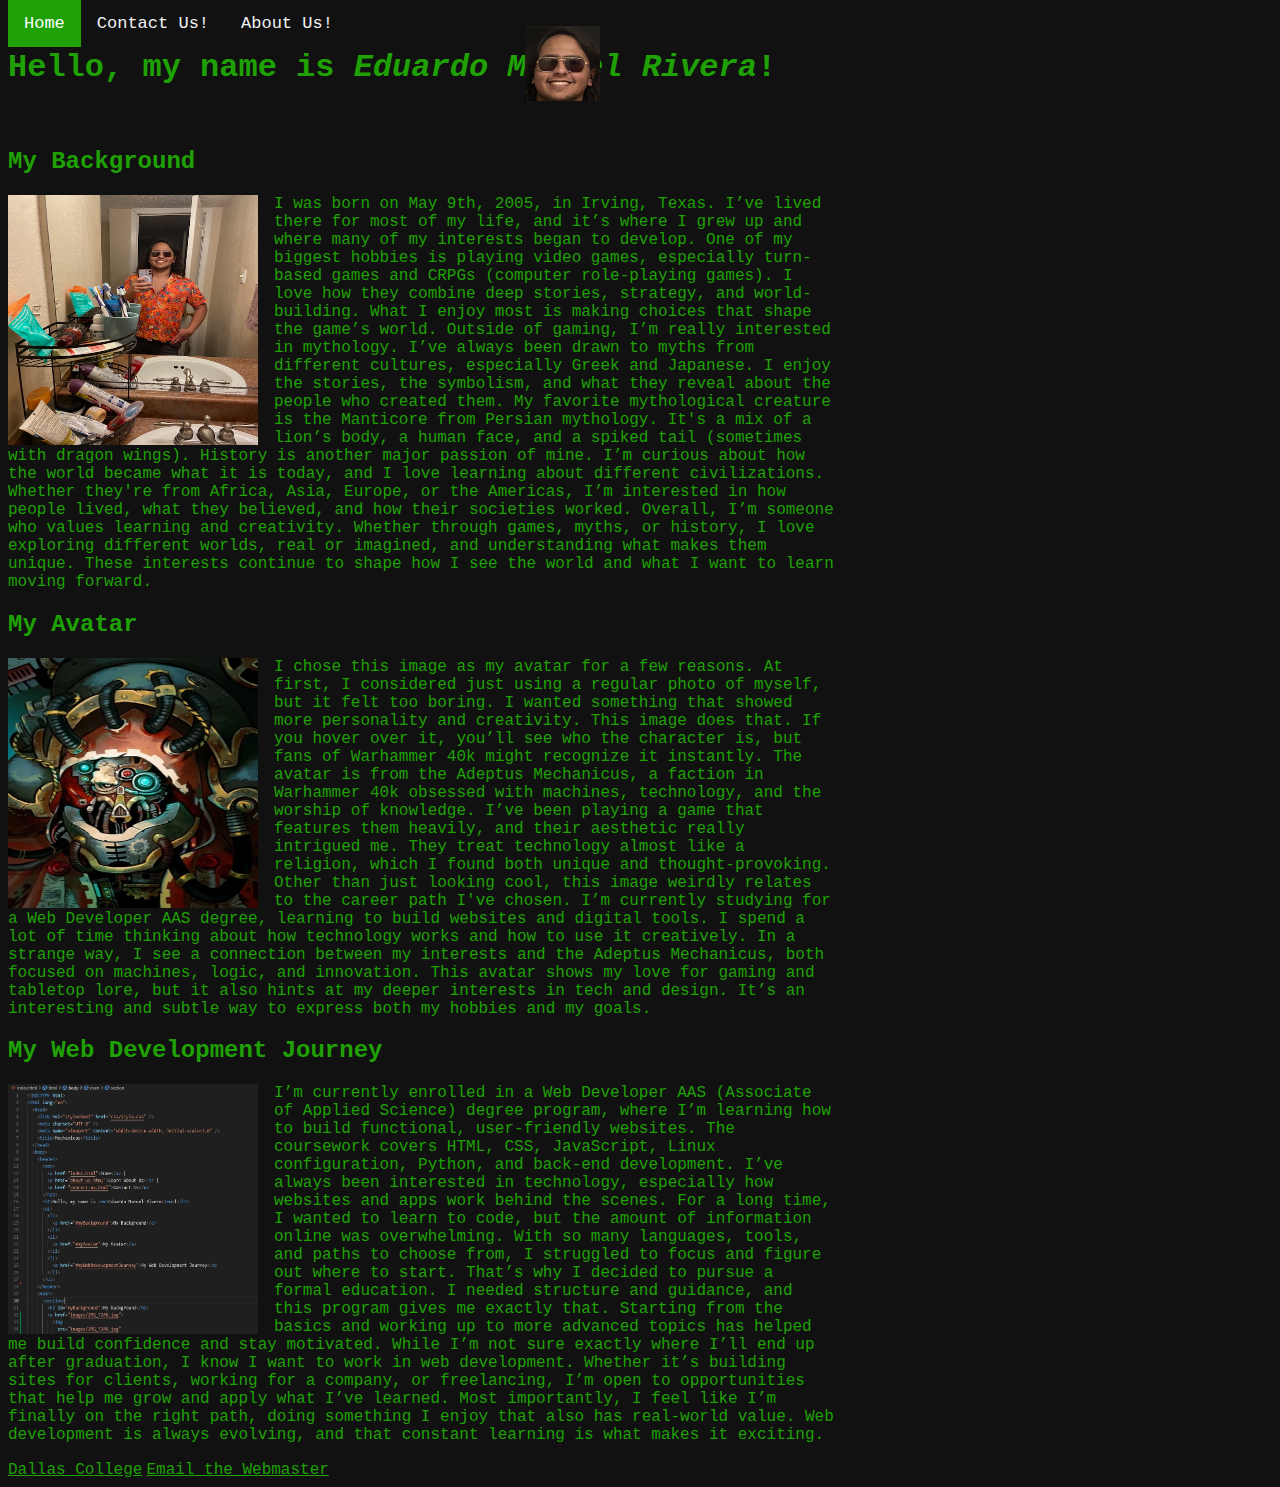
<file: index.html>
<!DOCTYPE html>
<html lang="en">
  <head>
    <link rel="stylesheet" href="css/style.css">
    <link rel="stylesheet" href="css/layout.css">
    <meta charset="UTF-8">
    <meta name="viewport" content="width=device-width, initial-scale=1.0">
    <meta name="author" content="Eduardo Rivera">
    <meta name="description" content="Paragraphs were shortened using AI.">
    <link rel="icon" href="images/favicon.ico">
    <title>Mechanicus</title>
  </head>
  <body>
    <header>
      <nav class="topnav">
        <a class="active" href="index.html">Home</a>
        <a href="contact-us.html">Contact Us!</a>
        <a href="about-us.html">About Us!</a>
      </nav>
      <h1>Hello, my name is <em>Eduardo Manuel Rivera</em>!</h1>
      <img src="images/Logo.jpg" alt="This is my logo!" title="Hello!"  width="75" height="75">
      <!--<aside>
        <ul>
          <li>
            <a href="#myBackground">My Background</a>
          </li>
          <li>
            <a href="#myAvatar">My Avatar</a>
          </li>
          <li>
            <a href="#myWebDevelopmentJourney">My Web Development Journey</a>
          </li>
        </ul>
      </aside>--> <!--I shortened all my parargraphs that this Table of Contents is borderline useless. I'm keeping the code in case I need it for a future project.-->
    </header>
    <main>
      <section>
        <h2 id="myBackground">My Background</h2>
        <a href="images/IMG_7249.jpg">
          <img style="float: left;" src="images/IMG_7249.jpg" alt="This is a picture of me!" title="This is me!">
        </a>
        <p>
          I was born on May 9th, 2005, in Irving, Texas. I’ve lived there for
          most of my life, and it’s where I grew up and where many of my
          interests began to develop. One of my biggest hobbies is playing video
          games, especially turn-based games and CRPGs (computer role-playing
          games). I love how they combine deep stories, strategy, and
          world-building. What I enjoy most is making choices that shape the
          game’s world. Outside of gaming, I’m really interested in mythology.
          I’ve always been drawn to myths from different cultures, especially
          Greek and Japanese. I enjoy the stories, the symbolism, and what they
          reveal about the people who created them. My favorite mythological
          creature is the Manticore from Persian mythology. It's a mix of a
          lion’s body, a human face, and a spiked tail (sometimes with dragon
          wings). History is another major passion of mine. I’m curious about
          how the world became what it is today, and I love learning about
          different civilizations. Whether they're from Africa, Asia, Europe, or
          the Americas, I’m interested in how people lived, what they believed,
          and how their societies worked. Overall, I’m someone who values
          learning and creativity. Whether through games, myths, or history, I
          love exploring different worlds, real or imagined, and understanding
          what makes them unique. These interests continue to shape how I see
          the world and what I want to learn moving forward.
        </p>
      </section>
      <section>
        <h2 id="myAvatar">My Avatar</h2>
        <a href="images/Magos_Dominus_Faustinius.jpg">
          <img style="float: left;" src="images/Magos_Dominus_Faustinius.jpg" alt="This is Magos Dominus Faustinius from the game Warhammer 40k: Mechanicus!" title="This is Magos Dominus Faustinius from the game: Warhammer 40k: Mechanicus, the character my avatar comes from.">
        </a>
        <p>
          I chose this image as my avatar for a few reasons. At first, I
          considered just using a regular photo of myself, but it felt too
          boring. I wanted something that showed more personality and
          creativity. This image does that. If you hover over it, you’ll see who
          the character is, but fans of Warhammer 40k might recognize it
          instantly. The avatar is from the Adeptus Mechanicus, a faction in
          Warhammer 40k obsessed with machines, technology, and the worship of
          knowledge. I’ve been playing a game that features them heavily, and
          their aesthetic really intrigued me. They treat technology almost like
          a religion, which I found both unique and thought-provoking. Other
          than just looking cool, this image weirdly relates to the career path
          I've chosen. I’m currently studying for a Web Developer AAS degree,
          learning to build websites and digital tools. I spend a lot of time
          thinking about how technology works and how to use it creatively. In a
          strange way, I see a connection between my interests and the Adeptus
          Mechanicus, both focused on machines, logic, and innovation. This
          avatar shows my love for gaming and tabletop lore, but it also hints
          at my deeper interests in tech and design. It’s an interesting and
          subtle way to express both my hobbies and my goals.
        </p>
      </section>
      <section>
        <h2 id="myWebDevelopmentJourney">My Web Development Journey</h2>
        <a href="images/Code.jpg">
          <img style="float: left;" src="images/Code.jpg" alt="Some code I've done!">
        </a>
        <p>
          I’m currently enrolled in a Web Developer AAS (Associate of Applied
          Science) degree program, where I’m learning how to build functional,
          user-friendly websites. The coursework covers HTML, CSS, JavaScript,
          Linux configuration, Python, and back-end development. I’ve always
          been interested in technology, especially how websites and apps work
          behind the scenes. For a long time, I wanted to learn to code, but the
          amount of information online was overwhelming. With so many languages,
          tools, and paths to choose from, I struggled to focus and figure out
          where to start. That’s why I decided to pursue a formal education. I
          needed structure and guidance, and this program gives me exactly that.
          Starting from the basics and working up to more advanced topics has
          helped me build confidence and stay motivated. While I’m not sure
          exactly where I’ll end up after graduation, I know I want to work in
          web development. Whether it’s building sites for clients, working for
          a company, or freelancing, I’m open to opportunities that help me grow
          and apply what I’ve learned. Most importantly, I feel like I’m finally
          on the right path, doing something I enjoy that also has real-world
          value. Web development is always evolving, and that constant learning
          is what makes it exciting.
        </p>
      </section>
    </main>
    <footer>
      <a href="https://www.dallascollege.edu/pages/default.aspx">Dallas College</a>
      <a href="mailto:e3494119@student.dcccd.edu">Email the Webmaster</a>
    </footer>
  </body>
</html>
</file>
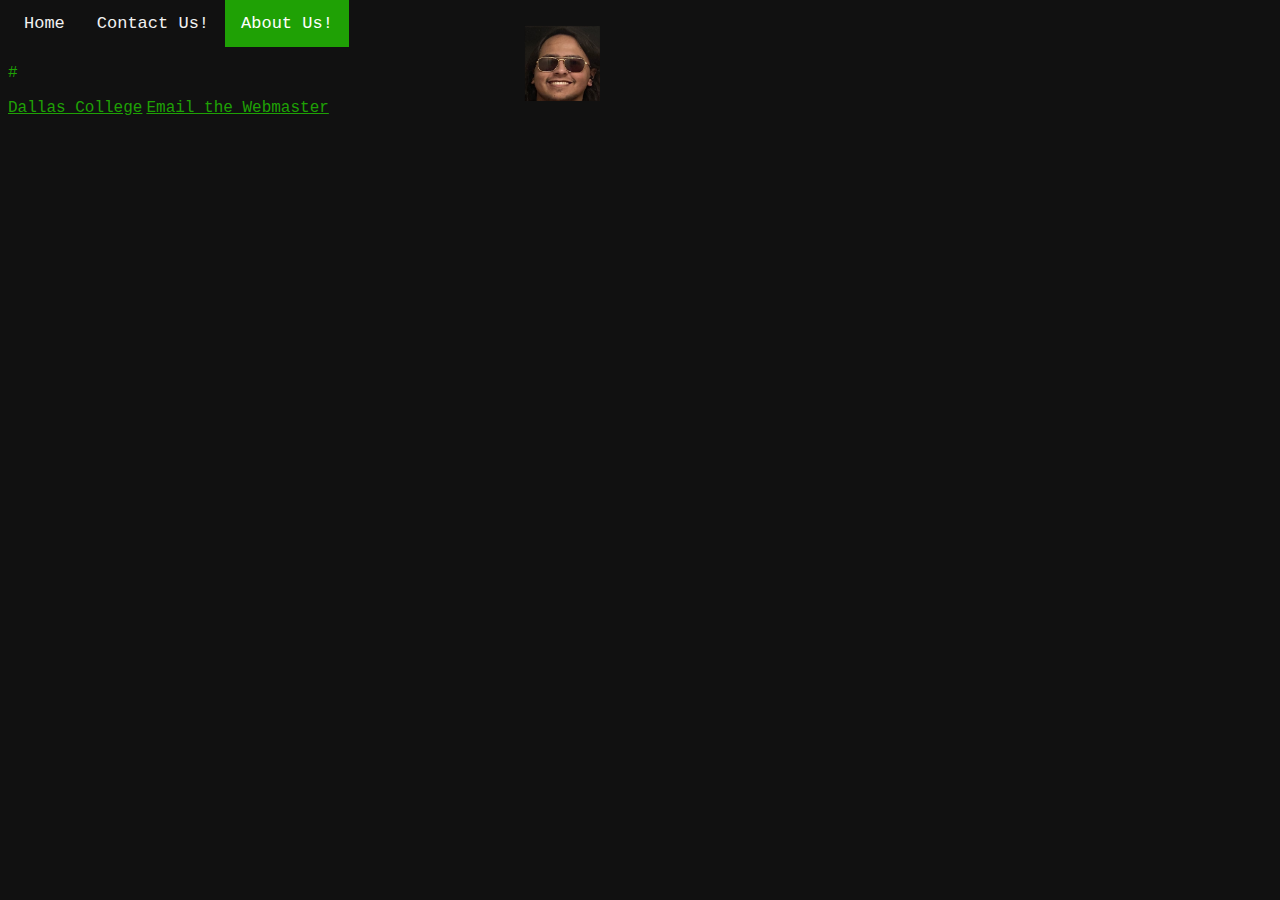
<file: about-us.html>
<!DOCTYPE html>
<html lang="en">
<head>
  <link rel="stylesheet" href="css/style.css">
  <link rel="stylesheet" href="css/layout.css">
    <meta charset="UTF-8">
    <meta name="viewport" content="width=device-width, initial-scale=1.0">
    <title>Document</title>
</head>
<body>
    <header>
      <nav class="topnav">
        <a href="index.html">Home</a>
        <a href="contact-us.html">Contact Us!</a>
        <a class="active" href="about-us.html">About Us!</a>
      </nav>
      <img src="images/Logo.jpg" alt="This is my logo!" title="Hello!" width="75" height="75">
    </header>
      <main>
        <p>#
        </p>
      </main>
      <footer>
       <a href="https://www.dallascollege.edu/pages/default.aspx">Dallas College</a>
      <a href="mailto:e3494119@student.dcccd.edu">Email the Webmaster</a>
    </footer>
</body>
</html>
</file>
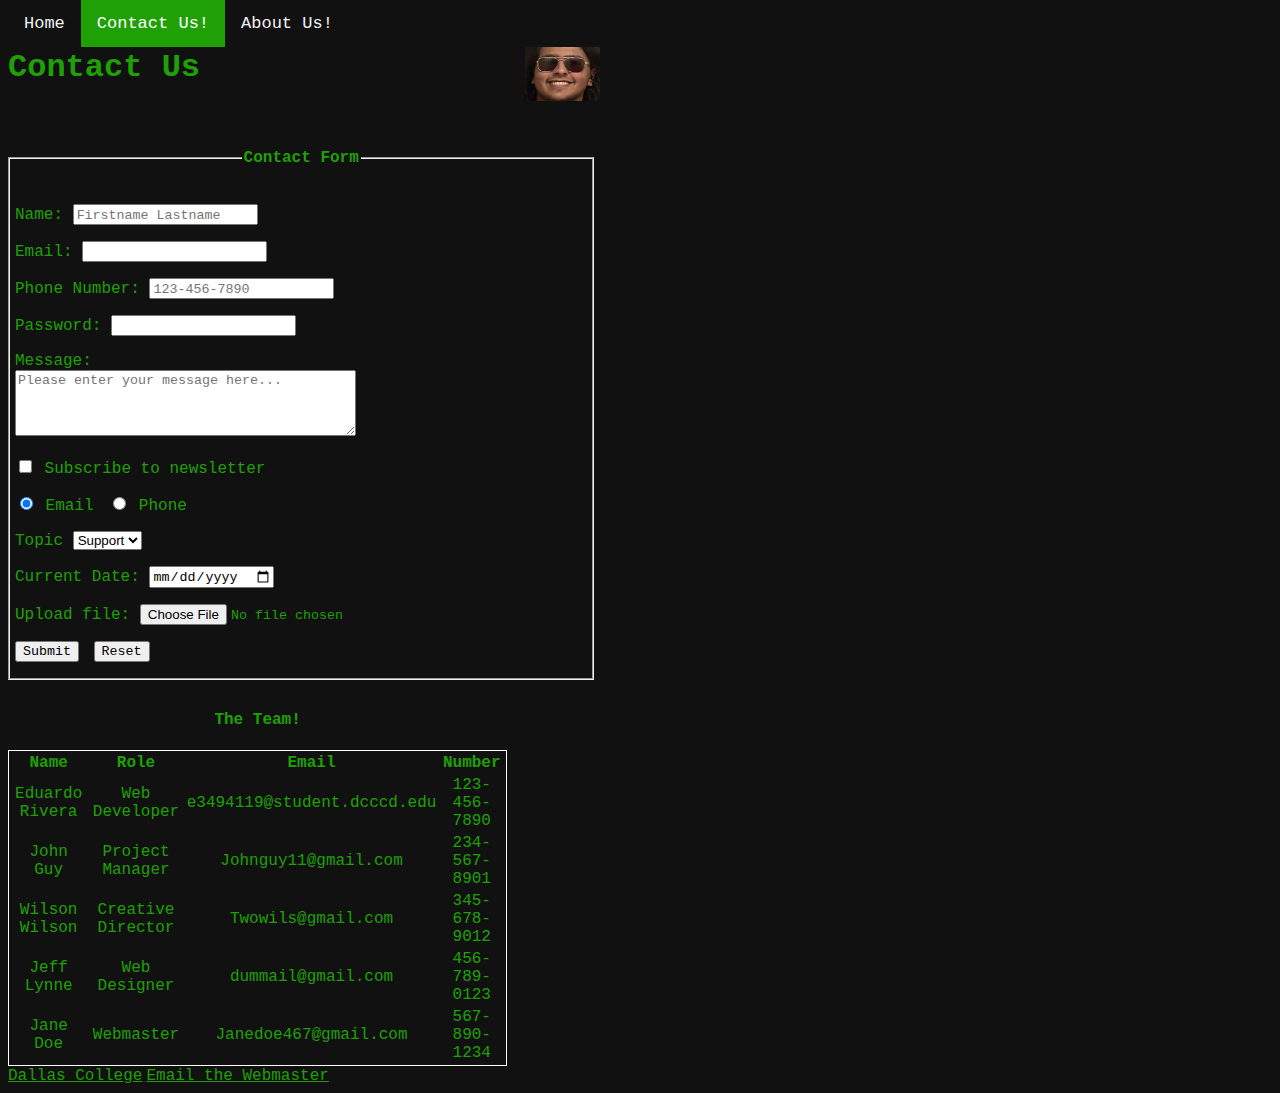
<file: contact-us.html>
<!DOCTYPE html>
<html lang="en">
<head>
  <link rel="stylesheet" href="css/style.css">
  <link rel="stylesheet" href="css/layout.css">
    <meta charset="UTF-8">
    <meta name="viewport" content="width=device-width, initial-scale=1.0">
    <link rel="icon" href="images/favicon.ico">
    <title>Contact Us!</title>
</head>
<body>
    <header>
      <h1>Contact Us</h1>
      <img src="images/Logo.jpg" alt="This is my logo!" title="Hello!" width="75" height="75">
    </header>
      <nav class="topnav">
        <a href="index.html">Home</a>
        <a class="active" href="contact-us.html">Contact Us!</a>
        <a href="about-us.html">About Us!</a>
      </nav>
      <main>
        <section> 
          <fieldset>
            <legend><h4>Contact Form</h4></legend>
            <form name="contact" action="success.html" method="get">
              <p>
                <label for="name">Name:</label>
                <input type="text" id="name" name="name" placeholder="Firstname Lastname" required>
              </p>
              <p>
                <label for="email">Email:</label>
                <input type="email" id="email" name="email" required>
              </p>
              <p>
                <label for="phone">Phone Number:</label>
                <input type="tel" id="phone" name="phone" placeholder="123-456-7890">
              </p>
              <p>
                <label for="password">Password:</label>
                <input type="password" id="password" name="password">
              </p>
              <p>
                <label for="message">Message:</label><br> <!--the <br> tag allows the label to be put above the textarea and not under it.-->
                <textarea id="message" name="message" rows="4" cols="40" placeholder="Please enter your message here..."></textarea>
              </p>
              <p>
                <label>
                <input type="checkbox" name="confirm"> Subscribe to newsletter
                </label>
              </p>
              <p>
                <label><input type="radio" name="contactMethod" value="email" checked> Email</label>
                <label><input type="radio" name="contactMethod" value="phone"> Phone</label>
              </p>
              <p>
                <label for="topic">Topic</label>
                <select id="topic" name="topic">
                  <option value="support">Support</option>
                  <option value="sales">Sales</option>
                </select>
              </p>
              <p>
               <label for="date">Current Date:</label>
               <input type="date" id="date" name="date">
              </p>
              <p>
               <label for="file">Upload file:</label>
               <input type="file" id="file" name="file">
              </p>
              <p>
               <input type="submit" value="Submit">
               <input type="reset" value="Reset">
              </p>
            </form>
          </fieldset>
        </section>
        <section>
          <table>
            <caption><h4>The Team!</h4></caption>
            <thead>
              <tr>
                <th scope="col">Name</th> <!--&nbsp; puts in an empty space-->
                <th scope="col">Role</th>
                <th scope="col">Email</th>
                <th scope="col">Number</th>
              </tr>
            </thead>
            <tbody>
              <tr>
                <td>Eduardo Rivera</td>
                <td>Web Developer</td>
                <td>e3494119@student.dcccd.edu</td>
                <td>123-456-7890</td>
              </tr>
              <tr>
                <td>John Guy</td>
                <td>Project Manager</td>
                <td>Johnguy11@gmail.com</td>
                <td>234-567-8901</td>
              </tr>
              <tr>
                <td>Wilson Wilson</td>
                <td>Creative Director</td>
                <td>Twowils@gmail.com</td>
                <td>345-678-9012</td>
              </tr>
              <tr>
                <td>Jeff Lynne</td>
                <td>Web Designer</td>
                <td>dummail@gmail.com</td>
                <td>456-789-0123</td>
              </tr>
              <tr>
                <td>Jane Doe</td>
                <td>Webmaster</td>
                <td>Janedoe467@gmail.com</td>
                <td>567-890-1234</td>
              </tr>
            </tbody>
          </table>
        </section>
      </main>
      <footer>
        <a href="https://www.dallascollege.edu/pages/default.aspx">Dallas College</a>
        <a href="mailto:e3494119@student.dcccd.edu">Email the Webmaster</a>
    </footer>
</body>
</html>
</file>
<file: css/style.css>
p,
li,
h1,
h2,
a:link,
label,
caption,
th,
td {
  color: rgb(31, 161, 5);
  font-family: "Courier New", Courier, monospace;
}
legend,
h4 {
  color: rgb(31, 161, 5);
  font-family: "Courier New", Courier, monospace;
  font-weight: bold;
  text-align: center;
}
body {
  background-color: rgb(17, 17, 17);
}
a:visited {
  color: rgb(245, 57, 57);
}
::placeholder,
input[type="file"],
input[type="submit"],
input[type="reset"],
nav {
  font-family: "Courier New", Courier, monospace;
}
form,
fieldset {
  width: 70%;
  text-align: left;
  padding: 0;
  margin: 0;
}
table {
  width: 60%;
  padding: 0;
  border: thin solid white;
}
tr,
td,
th {
  text-align: center;
}
</file>
<file: css/layout.css>
aside {
  float: right;
  position:fixed;
  float: right;
  width: 400px;
  margin: 25px;
  padding: 25px;
  margin: 0 80em;
}
main {
    width: 65vw;
}
header {
    padding: 20px 0px;
}
header img {
    position: absolute;
    left: 41vw;
    top: 2vw;
}
main img {
    height: 250px;
    width: 250px;
    margin-right: 1em;
}
.topnav {
  background-color: rgb( 17, 17, 17);
  width: 100em;
  overflow: hidden;
  position: fixed;
  font-family: "Courier New", Courier, monospace;
  top: 0;
}
.topnav a {
  float: left;
  color: #f2f2f2;
  text-align: center;
  padding: 14px 16px;
  text-decoration: none;
  font-size: 17px;
}
.topnav a:hover {
  background-color: rgb(245, 57, 57);
  color: black;
}
.topnav a.active {
  background-color: rgb(31, 161, 5);
  color: white;
}
label,
textarea,
input[type="submit"],
input[type="reset"] {
  margin-left: 5px;
}
caption {
  margin-top: 10px;
}
</file>
